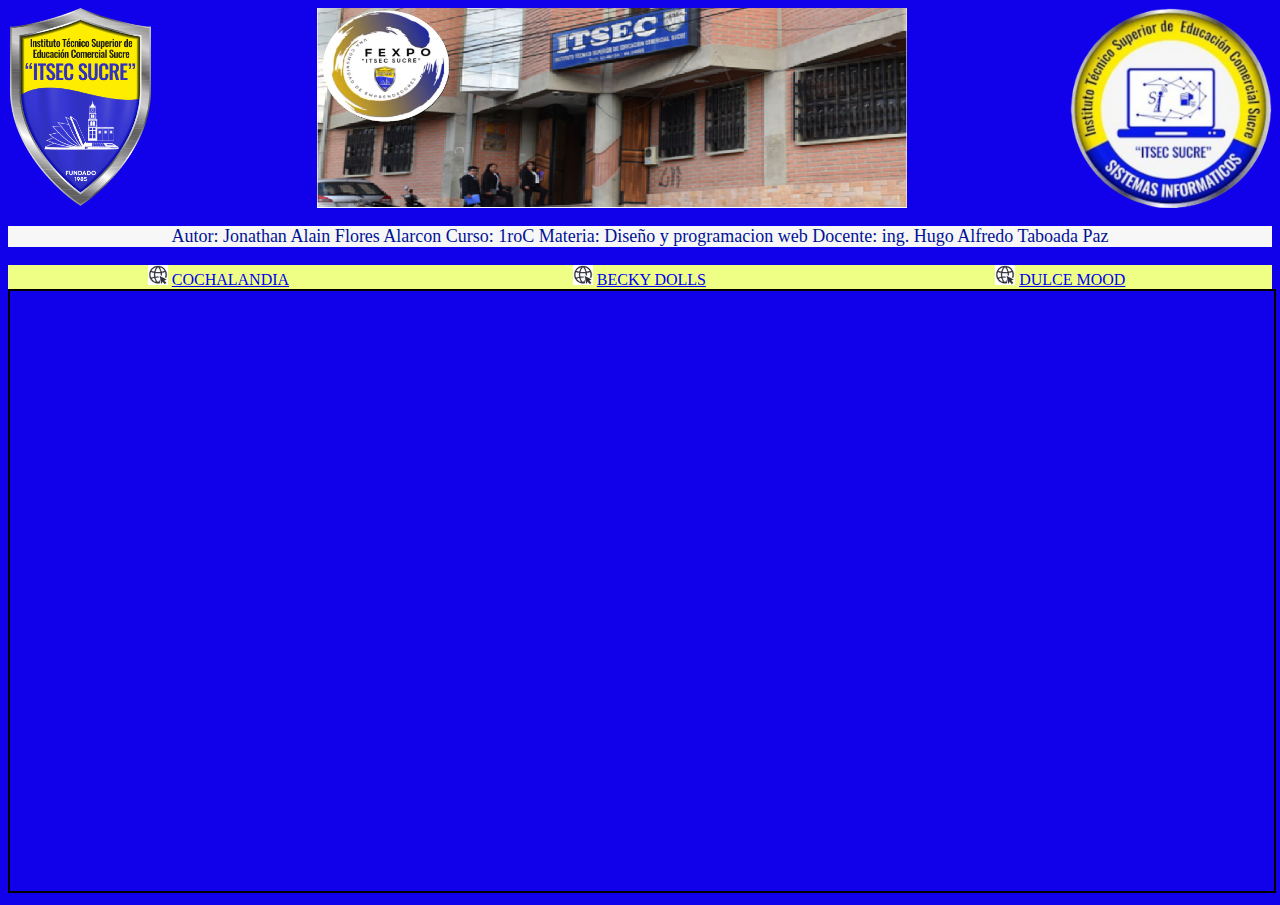
<file: index.html>
<!DOCTYPE html>
<html lang="en">
<head>
    <meta charset="UTF-8">
    <meta name="viewport" content="width=device-width, initial-scale=1.0">
    <title>fexpoitsecsucre</title>
    <link rel="icon" type="mediafexpo/icono.ico" href="mediafexpo/icono.ico">
    <link rel="stylesheet" href="styles.css">
</head>
<body>
    <div class="imagen"> 
    <img src="mediafexpo/escudo.png" class="escudo" alt="ESCUDOITSEC" height="200">
    <img src="mediafexpo/fexpo.png " class="fexpo" alt="fexpoitsec" height="200">
    <img src="mediafexpo/logosi.png" class="logo" alt="LOGOITSECSISTEMASINFORMATICOS" height="200" >
    </div>
      <p style="font-family: ' Arial ', Times, serif;font-size: large">
        Autor: Jonathan Alain Flores Alarcon
        Curso: 1roC
        Materia: Diseño y programacion web
        Docente: ing. Hugo Alfredo Taboada Paz
      </p>
        <center>
            <section class="grillacontenedorade3partes">
          <section class="oscuro">
            <img src="mediafexpo/icono.png" alt="Logo" width="20px">
            <a href="cochalandia.html" target="visual">COCHALANDIA</a>
          </section>
          <section class="oscuro">
            <img src="mediafexpo/icono.png" alt="logo" width="20px">
            <a href="BECKY%20DOLLS.html" target="visual">BECKY DOLLS</a>          
          </section>
          <section class="oscuro">
            <img src="mediafexpo/icono.png" alt="logo" width="20px">
            <a href="DULCE%20MOOD.html" target="visual">DULCE MOOD</a>
          </section>
          </section>
        </center>
  
      <iframe name="visual" src="https://www.itsecsucre.edu.bo/" frameborder="0" width="100%" height="600"></iframe>
      
</body> 
</html>
</file>
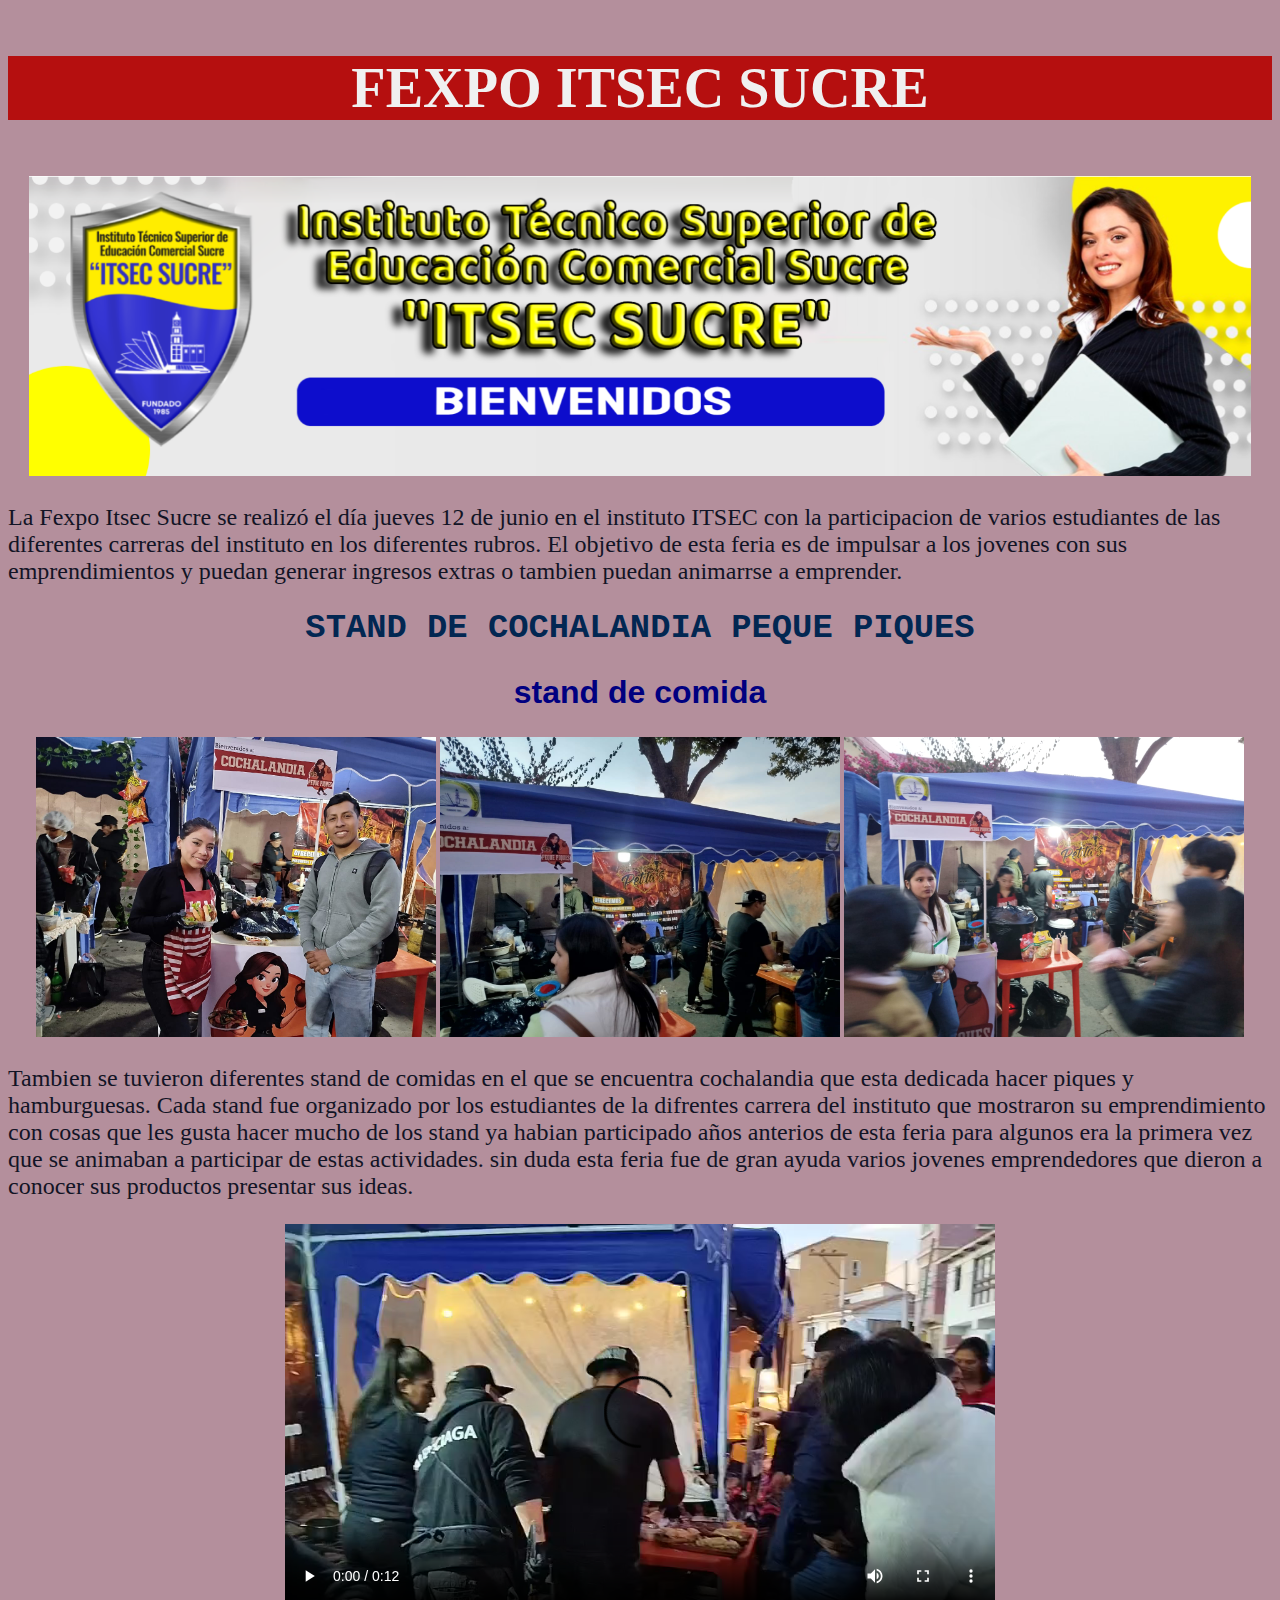
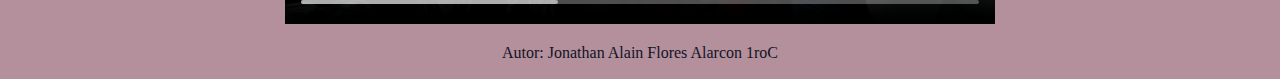
<file: cochalandia.html>
<!DOCTYPE html>
<html lang="en">
<head>
    <meta http-equiv="Content-Type" content="text/html; charset=UTF-8">
    <meta name="viewport" content="width=device-width, initial-scale=1.0">
    <title>COCHALANDIA-COMIDA</title>
    <link rel="stylesheet" href="estilofexpo.css">
</head>
<header style= "background-color: rgb(181, 15, 15); font-size:xxx-large ">
   <h3 style="text-align: center;  color: rgb(240, 240, 240); Font-family:"Franklin Gothic Medium, Arial, sans-serif">FEXPO ITSEC SUCRE</h3>
</header>
<body style= "background-color: rgb(180, 143, 156); ">
   
        <center>
        <img src="mediafexpo/itsecsucre25.png" alt=" " height="300">
        </center>
        <p style="font-family: ' Arial ', Times, serif;font-size:x-large">
            La Fexpo Itsec Sucre se realizó el día jueves 12 de junio  en el instituto ITSEC con la participacion de varios estudiantes 
            de las diferentes carreras del instituto en los diferentes rubros.
            El objetivo de esta feria es de impulsar a los jovenes con sus emprendimientos y puedan generar ingresos extras o tambien puedan animarrse a emprender.
        </p>

    <h1>STAND DE COCHALANDIA PEQUE PIQUES </h1> 
    <h2> stand de comida </h2>
     <center>
            <img src="mediafexpo/cocha1.jpg" alt=" 300 " height="300">
            <img src="mediafexpo/cocha2.jpg" alt="300" height="300">
            <img src="mediafexpo/cocha3.jpg" alt="300" height="300">
        </center>
        
    <p style="font-family: 'Times New Roman', Times, serif; serif;font-size:x-large">
        Tambien se tuvieron diferentes stand de comidas en el que se encuentra cochalandia que esta dedicada hacer piques y hamburguesas.
        Cada stand fue organizado por los estudiantes de la difrentes carrera del instituto que mostraron su emprendimiento
        con cosas que les gusta hacer mucho de los stand ya habian participado años anterios de esta feria para algunos era la primera vez 
        que se animaban a participar de estas actividades.
        sin duda esta feria fue de gran ayuda varios jovenes emprendedores que dieron a conocer sus productos presentar sus ideas. 
    </p>
        <center>
    <video src="mediafexpo/videococha.mp4"controls alt="400" height="400"></video>
    
    <footer>
        
            <p> Autor: Jonathan Alain Flores Alarcon 1roC </p> 
        </center>
       
    </footer>
</file>
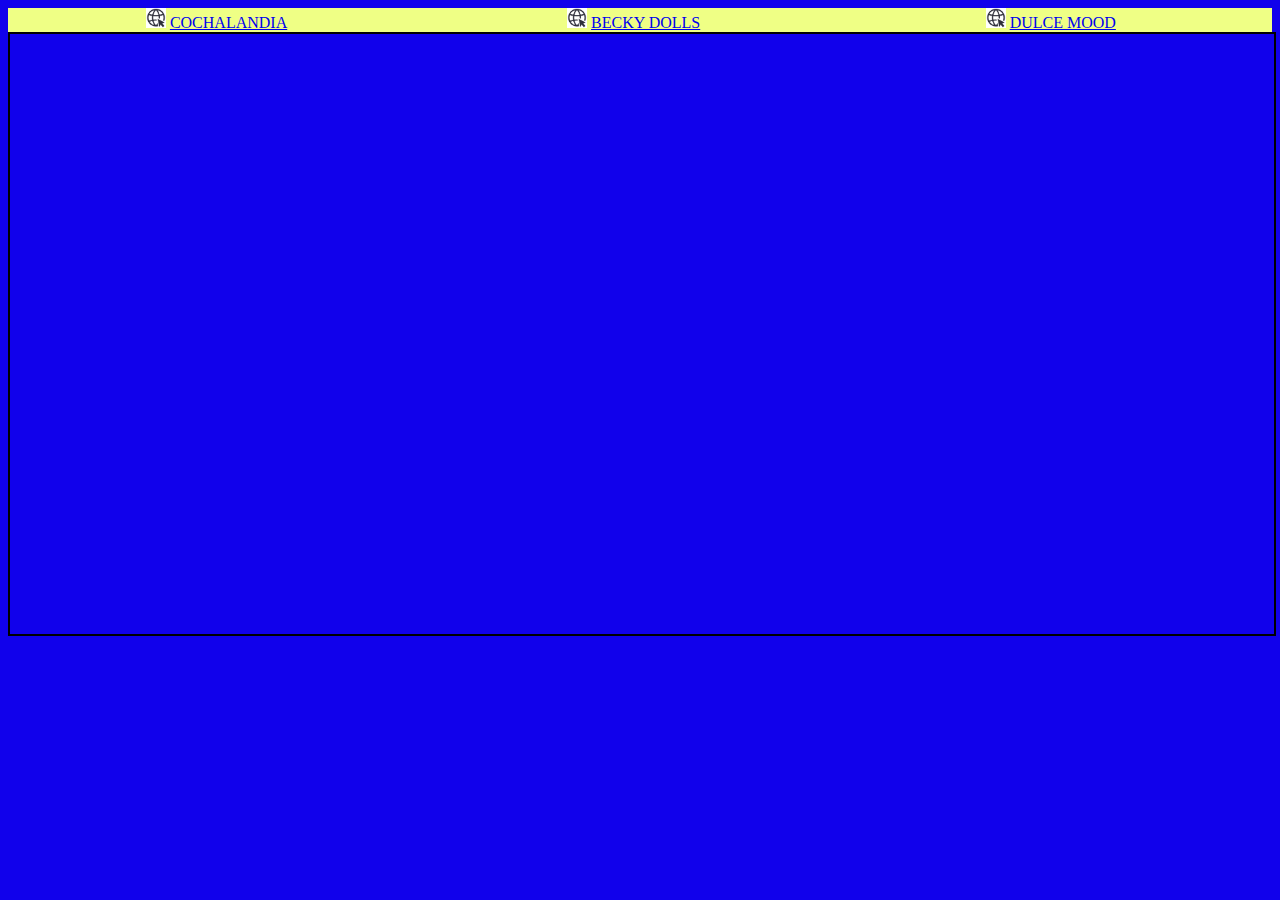
<file: fexpoitsec2025.html>
<!DOCTYPE html>
<html lang="en">
<head>
    <meta charset="UTF-8">
    <meta name="viewport" content="width=device-width, initial-scale=1.0">
    <title>fexpoitsecsucre</title>
    <link rel="stylesheet" href="estilopagina.css">
</head>
<body>
    <nav> 
        <center>
            <div class="grillacontenedorade4partes">
          <div class="oscuro">
            <img src="mediafexpo/icono.png" alt="Logo" width="20px">
            <a href="file:///D:/diseno%20wed/fexpoitsec2025/cochalandia.html" target="visual">COCHALANDIA</a>
          </div>
          <div class="oscuro">
            <img src="mediafexpo/icono.png" alt="" width="20px">
            <a href="file:///D:/diseno%20wed/fexpoitsec2025/BECKY%20DOLLS.html" target="visual">BECKY DOLLS</a>          
        </div>
          <div class="oscuro">
            <img src="mediafexpo/icono.png" alt="" width="20px">
            <a href="file:///D:/diseno%20wed/fexpoitsec2025/DULCE%20MOOD.html" target="visual">DULCE MOOD</a>
          </div>
        </center>
    </nav>
    <center><iframe name="visual" src="https://www.itsecsucre.edu.bo/" frameborder="0" width="100%" height="600">
     
    </iframe></center>
</body> 
</html>
</file>
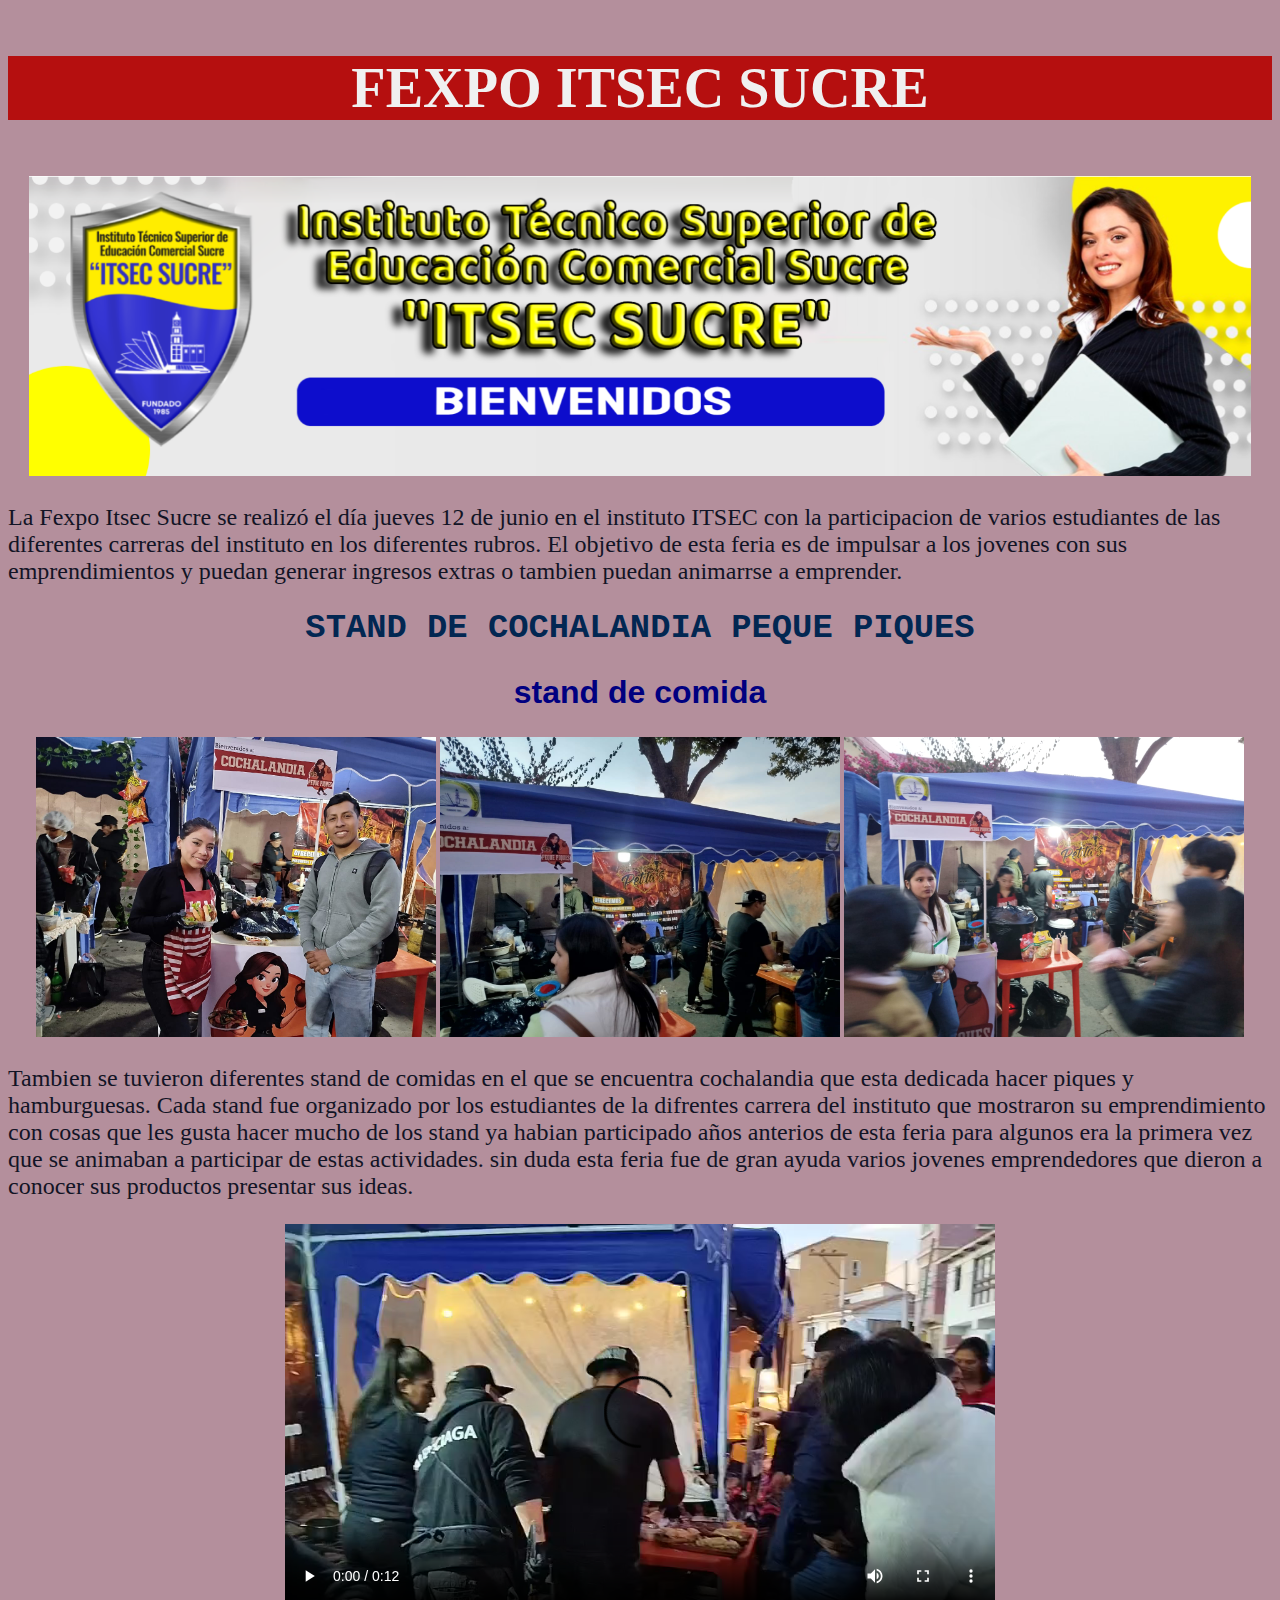
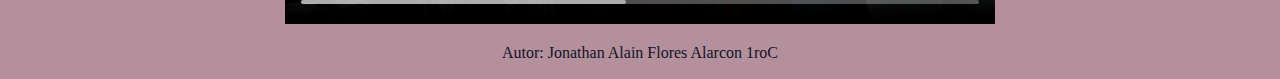
<file: fexpoitsec2025/cochalandia.html>
<!DOCTYPE html>
<html lang="en">
<head>
    <meta http-equiv="Content-Type" content="text/html; charset=UTF-8">
    <meta name="viewport" content="width=device-width, initial-scale=1.0">
    <title>COCHALANDIA-COMIDA</title>
    <link rel="stylesheet" href="css/estilofexpo.css">
</head>
<header style= "background-color: rgb(181, 15, 15); font-size:xxx-large ">
   <h3 style="text-align: center;  color: rgb(240, 240, 240); Font-family:"Franklin Gothic Medium, Arial, sans-serif">FEXPO ITSEC SUCRE</h3>
</header>
<body style= "background-color: rgb(180, 143, 156); ">
   
        <center>
        <img src="mediafexpo/itsecsucre25.png" alt=" " height="300">
        </center>
        <p style="font-family: ' Arial ', Times, serif;font-size:x-large">
            La Fexpo Itsec Sucre se realizó el día jueves 12 de junio  en el instituto ITSEC con la participacion de varios estudiantes 
            de las diferentes carreras del instituto en los diferentes rubros.
            El objetivo de esta feria es de impulsar a los jovenes con sus emprendimientos y puedan generar ingresos extras o tambien puedan animarrse a emprender.
        </p>

    <h1>STAND DE COCHALANDIA PEQUE PIQUES </h1> 
    <h2> stand de comida </h2>
     <center>
            <img src="mediafexpo/cocha1.jpg" alt=" 300 " height="300">
            <img src="mediafexpo/cocha2.jpg" alt="300" height="300">
            <img src="mediafexpo/cocha3.jpg" alt="300" height="300">
        </center>
        
    <p style="font-family: 'Times New Roman', Times, serif; serif;font-size:x-large">
        Tambien se tuvieron diferentes stand de comidas en el que se encuentra cochalandia que esta dedicada hacer piques y hamburguesas.
        Cada stand fue organizado por los estudiantes de la difrentes carrera del instituto que mostraron su emprendimiento
        con cosas que les gusta hacer mucho de los stand ya habian participado años anterios de esta feria para algunos era la primera vez 
        que se animaban a participar de estas actividades.
        sin duda esta feria fue de gran ayuda varios jovenes emprendedores que dieron a conocer sus productos presentar sus ideas. 
    </p>
        <center>
    <video src="mediafexpo/videococha.mp4"controls alt="400" height="400"></video>
    
    <footer>
        
            <p> Autor: Jonathan Alain Flores Alarcon 1roC </p> 
        </center>
       
    </footer>
</file>
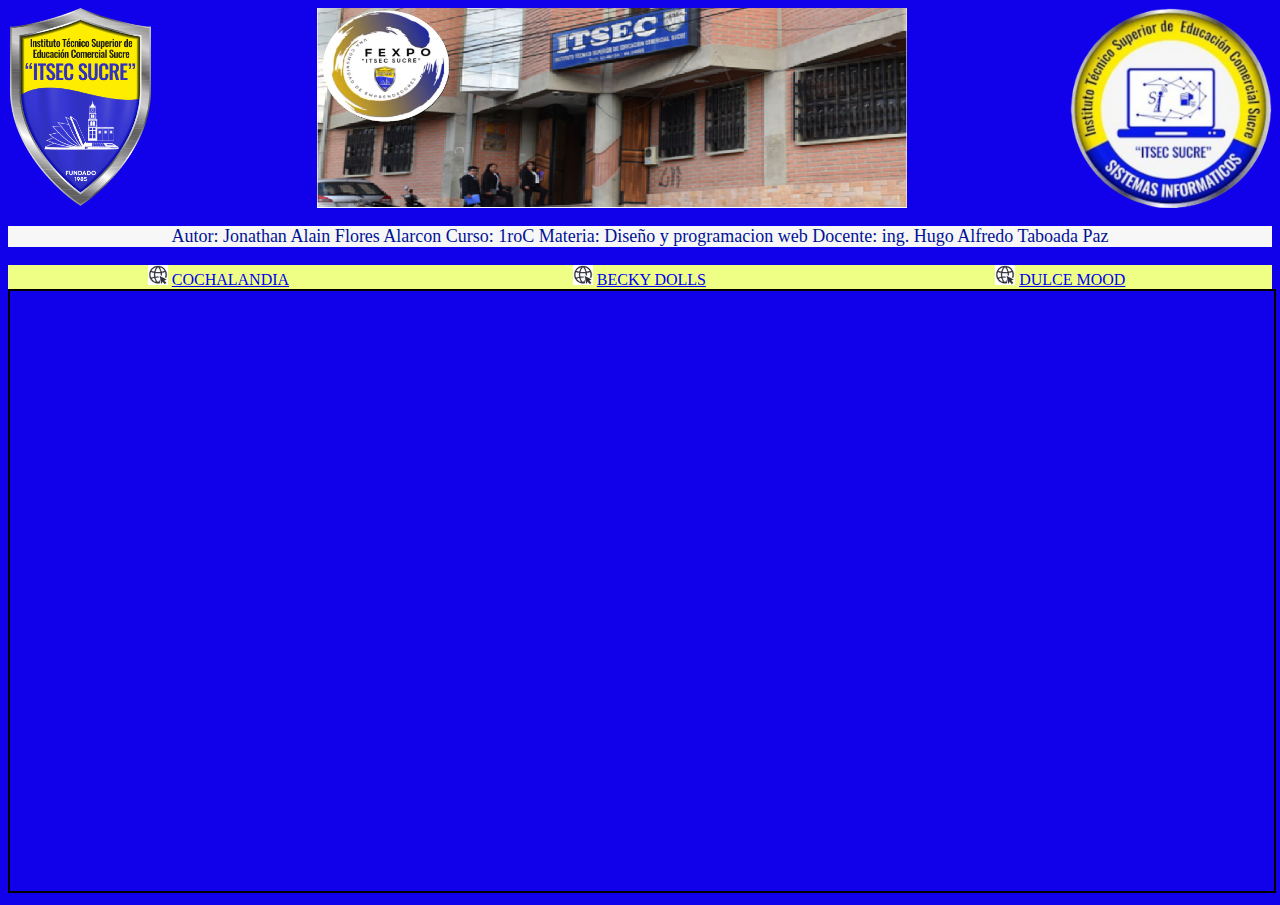
<file: fexpoitsec2025/fexpoitsec2025.html>
<!DOCTYPE html>
<html lang="en">
<head>
    <meta charset="UTF-8">
    <meta name="viewport" content="width=device-width, initial-scale=1.0">
    <title>fexpoitsecsucre</title>
    <link rel="icon" type="mediafexpo/icono.ico" href="mediafexpo/icono.ico">
    <link rel="stylesheet" href="css/estilopagina.css">
</head>
<body>
    <div class="imagen"> 
    <img src="mediafexpo/escudo.png" class="escudo" alt="ESCUDOITSEC" height="200">
    <img src="mediafexpo/fexpo.png " class="fexpo" alt="fexpoitsec" height="200">
    <img src="mediafexpo/logosi.png" class="logo" alt="LOGOITSECSISTEMASINFORMATICOS" height="200" >
    </div>
      <p style="font-family: ' Arial ', Times, serif;font-size: large">
        Autor: Jonathan Alain Flores Alarcon
        Curso: 1roC
        Materia: Diseño y programacion web
        Docente: ing. Hugo Alfredo Taboada Paz
      </p>
        <center>
            <section class="grillacontenedorade3partes">
          <section class="oscuro">
            <img src="mediafexpo/icono.png" alt="Logo" width="20px">
            <a href="file:///D:/diseno%20wed/fexpoitsec2025/cochalandia.html" target="visual">COCHALANDIA</a>
          </section>
          <section class="oscuro">
            <img src="mediafexpo/icono.png" alt="logo" width="20px">
            <a href="file:///D:/diseno%20wed/fexpoitsec2025/BECKY%20DOLLS.html" target="visual">BECKY DOLLS</a>          
          </section>
          <section class="oscuro">
            <img src="mediafexpo/icono.png" alt="logo" width="20px">
            <a href="file:///D:/diseno%20wed/fexpoitsec2025/DULCE%20MOOD.html" target="visual">DULCE MOOD</a>
          </section>
          </section>
        </center>
  
      <iframe name="visual" src="https://www.itsecsucre.edu.bo/" frameborder="0" width="100%" height="600"></iframe>
      
</body> 
</html>
</file>
<file: styles.css>
body
{
    background-color: rgba(16, 0, 235, 0.996);
}
.imagen
{
display: flex;
justify-content: space-between;

}
p
{
    background-color: rgb(246, 247, 246);
    color: rgb(0, 18, 151);
    text-align: center;
}
section
{
    background-color: rgb(239, 255, 133);
    color: white;
}
.grillacontenedorade3partes
{
    display: grid;
    grid-template-columns: 33.3% 33.3% 33.3%;
}

iframe
{
    border: solid 2px rgb(0, 0, 0);
    width: 100%;
    height: 600px;
    text-align: center;
}

section.oscuro:hover
{
    background-color: aquamarine;
    text-align: center;
    border: 10px solid black;
}
</file>
<file: estilofexpo.css>
h1
{
    color: rgb(2, 39, 82);
    text-align: center;
    font-size: 260%;
    font-family: monospace;
}
h1:hover
{
    color: rgb(246, 246, 244);
    text-align: center;
    font-size: xx-large;
    font-family: Verdana, Geneva, Tahoma, sans-serif;
}
p
{
    color: rgb(18, 20, 37);
}

h2
{
    color: navy;
    text-align: center;
    font-size: xx-large;
    font-family: Verdana, Geneva, Tahoma, sans-serif;
}
h2:hover
{
    color: rgb(253, 253, 253);
    text-align: center;
    font-size: xx-large;
    font-family: Verdana, Geneva, Tahoma, sans-serif;
}
video
{
    text-align: center;
    font-family: Verdana, Geneva, Tahoma, sans-serif;
}
</file>
<file: estilopagina.css>
body
{
    background-color: rgba(16, 0, 235, 0.996);
}
nav
{
    background-color: rgb(239, 255, 133);
    color: white;
}
    .grillacontenedorade4partes
{
    display: grid;
    grid-template-columns: 33% 33% 33%;
}

iframe
{
    border: solid 2px rgb(0, 0, 0);
    width: 100%;
    height: 600px;
}

div.oscuro:hover
{
    background-color: aquamarine;
    text-align: center;
    border: 10px solid black;
}
</file>
<file: fexpoitsec2025/css/estilofexpo.css>
h1
{
    color: rgb(2, 39, 82);
    text-align: center;
    font-size: 260%;
    font-family: monospace;
}
h1:hover
{
    color: rgb(246, 246, 244);
    text-align: center;
    font-size: xx-large;
    font-family: Verdana, Geneva, Tahoma, sans-serif;
}
p
{
    color: rgb(18, 20, 37);
}

h2
{
    color: navy;
    text-align: center;
    font-size: xx-large;
    font-family: Verdana, Geneva, Tahoma, sans-serif;
}
h2:hover
{
    color: rgb(253, 253, 253);
    text-align: center;
    font-size: xx-large;
    font-family: Verdana, Geneva, Tahoma, sans-serif;
}
video
{
    text-align: center;
    font-family: Verdana, Geneva, Tahoma, sans-serif;
}
</file>
<file: fexpoitsec2025/css/estilopagina.css>
body
{
    background-color: rgba(16, 0, 235, 0.996);
}
.imagen
{
display: flex;
justify-content: space-between;

}
p
{
    background-color: rgb(246, 247, 246);
    color: rgb(0, 18, 151);
    text-align: center;
}
section
{
    background-color: rgb(239, 255, 133);
    color: white;
}
.grillacontenedorade3partes
{
    display: grid;
    grid-template-columns: 33.3% 33.3% 33.3%;
}

iframe
{
    border: solid 2px rgb(0, 0, 0);
    width: 100%;
    height: 600px;
    text-align: center;
}

section.oscuro:hover
{
    background-color: aquamarine;
    text-align: center;
    border: 10px solid black;
}
</file>
